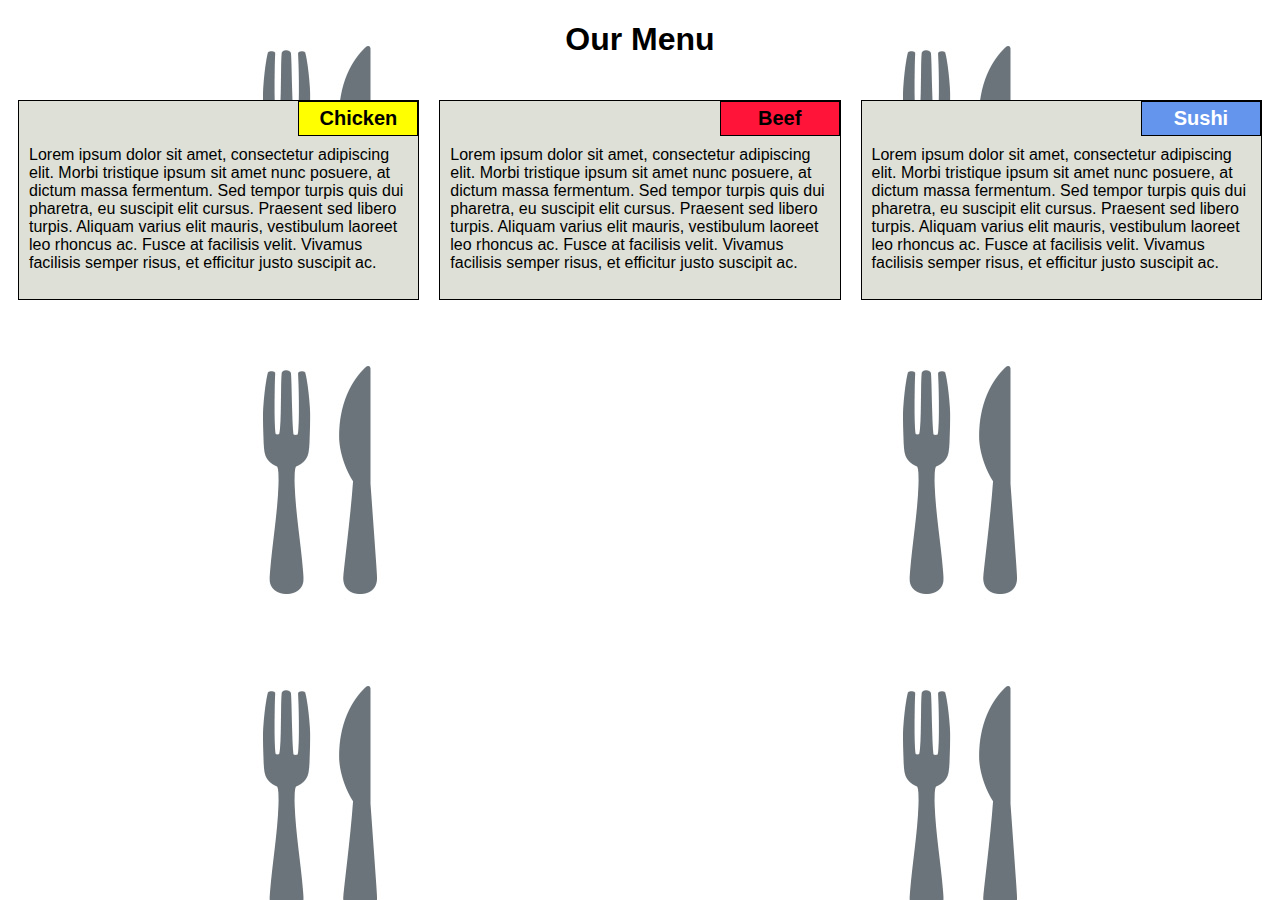
<file: module2sol/index.html>
<!DOCTYPE html>
<html>
<head>
	<meta charset="utf-8">
	<meta name="viewport" content="width=device-width,initial-scale=1">
	<link rel="stylesheet" type="text/css" href="css/styles.css">

	<title>Module 2 Solution</title>
</head>
<body>
	<h1>Our Menu</h1>
	<div class="row">
	<div class="container col-lg-4 col-md-6 col-sm-12">
		<section>
		<div id="chicken">
			Chicken
		</div>
		<p>
			Lorem ipsum dolor sit amet, consectetur adipiscing elit. Morbi tristique ipsum sit amet nunc posuere, at dictum massa fermentum. Sed tempor turpis quis dui pharetra, eu suscipit elit cursus. Praesent sed libero turpis. Aliquam varius elit mauris, vestibulum laoreet leo rhoncus ac. Fusce at facilisis velit. Vivamus facilisis semper risus, et efficitur justo suscipit ac. 
		</p>
		</section>
	</div>
	<div class="container col-lg-4 col-md-6 col-sm-12">
		<section>
		<div id="beef">
			Beef
		</div>
		<p>
			Lorem ipsum dolor sit amet, consectetur adipiscing elit. Morbi tristique ipsum sit amet nunc posuere, at dictum massa fermentum. Sed tempor turpis quis dui pharetra, eu suscipit elit cursus. Praesent sed libero turpis. Aliquam varius elit mauris, vestibulum laoreet leo rhoncus ac. Fusce at facilisis velit. Vivamus facilisis semper risus, et efficitur justo suscipit ac. 
		</p>
		</section>
	</div>
	<div class="container col-lg-4 col-md-12 col-sm-12">
		<section>
		<div id="sushi">
			Sushi
		</div>
		<p>
			Lorem ipsum dolor sit amet, consectetur adipiscing elit. Morbi tristique ipsum sit amet nunc posuere, at dictum massa fermentum. Sed tempor turpis quis dui pharetra, eu suscipit elit cursus. Praesent sed libero turpis. Aliquam varius elit mauris, vestibulum laoreet leo rhoncus ac. Fusce at facilisis velit. Vivamus facilisis semper risus, et efficitur justo suscipit ac. 
		</p>
		</section>
	</div>
	</div>
</body>
</html>
</file>
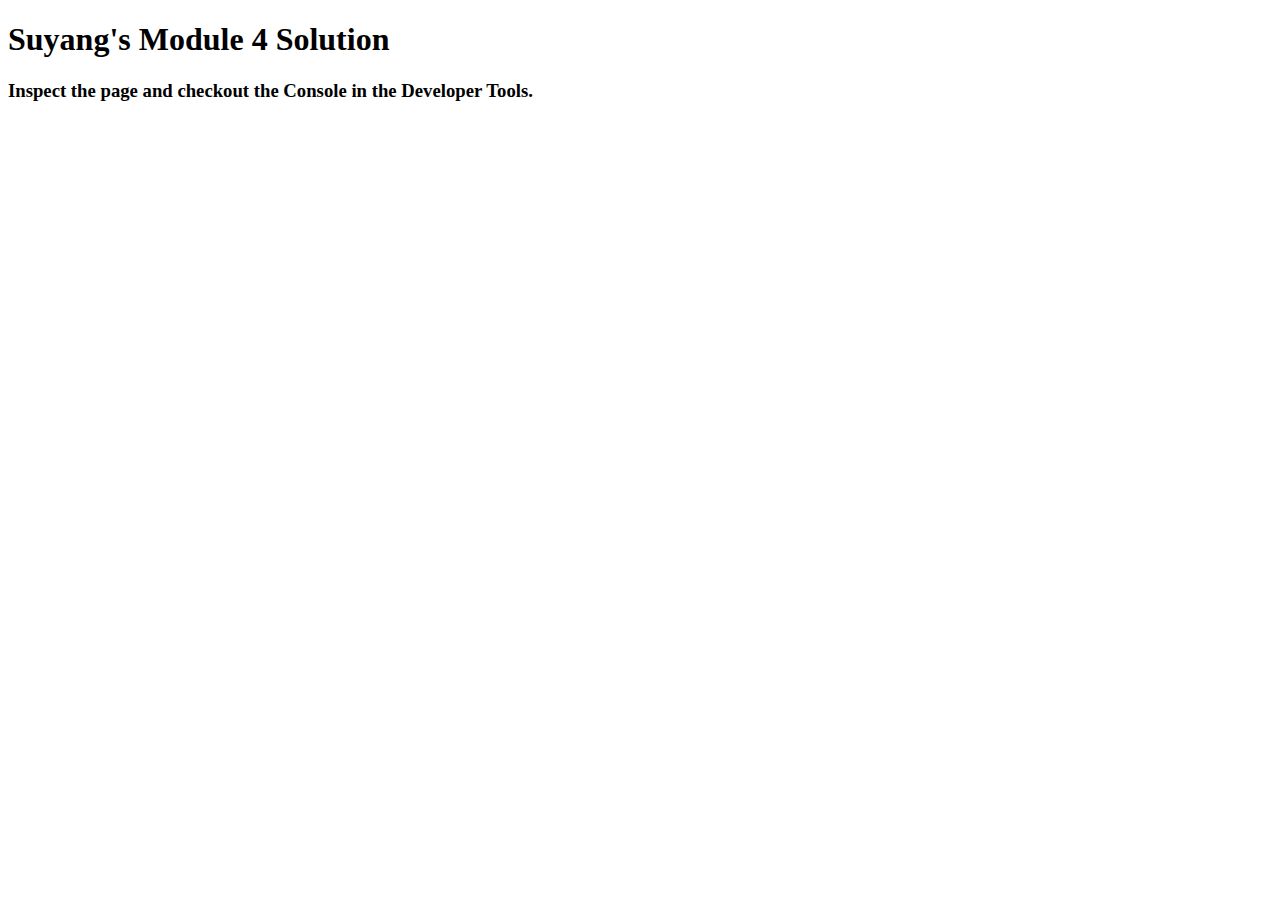
<file: module4sol/index.html>
<!DOCTYPE html>
<html>
<head>
  <meta charset="utf-8">
  <title>Module 4 Solution</title>
  <script>
    var names = []; // DO NOT REMOVE
  </script>
  <script src="SpeakHello.js"></script>
  <script src="SpeakGoodBye.js"></script>
  <script src="script.js"></script>
</head>
<body>
  <h1>Suyang's Module 4 Solution</h1>
  <h3>Inspect the page and checkout the Console in the Developer Tools.</h3>
</body>
</html>
</file>
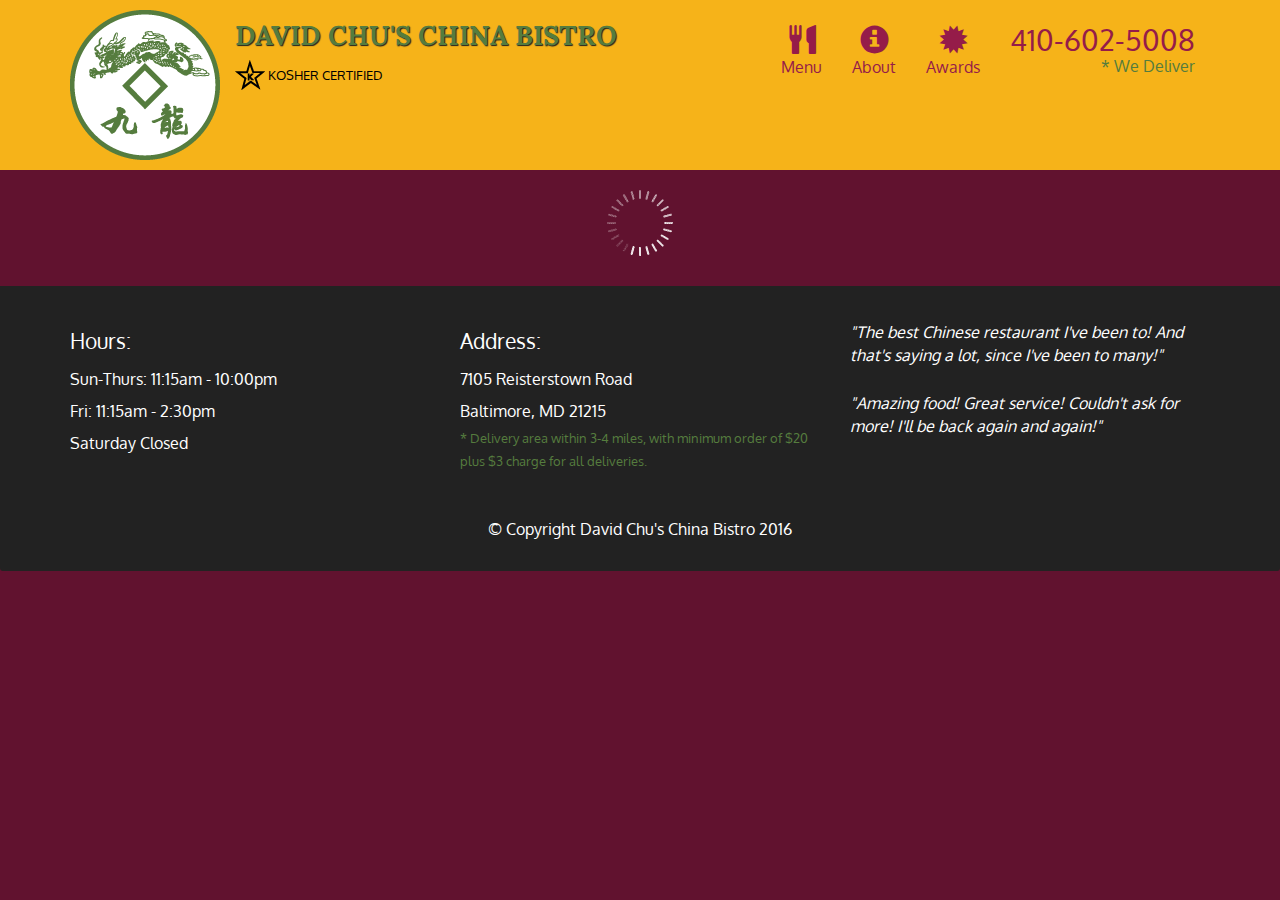
<file: module5sol/index.html>
<!doctype html>
<html lang="en">
  <head>
    <meta charset="utf-8">
    <meta http-equiv="X-UA-Compatible" content="IE=edge">
    <meta name="viewport" content="width=device-width, initial-scale=1">
    <title>David Chu's China Bistro</title>
    <link rel="stylesheet" href="css/bootstrap.min.css">
    <link rel="stylesheet" href="css/styles.css">
    <link href='https://fonts.googleapis.com/css?family=Oxygen:400,300,700' rel='stylesheet' type='text/css'>
    <link href='https://fonts.googleapis.com/css?family=Lora' rel='stylesheet' type='text/css'>
  </head>
<body>
  <header>
    <nav id="header-nav" class="navbar navbar-default">
      <div class="container">
        <div class="navbar-header">
          <a href="index.html" class="pull-left visible-md visible-lg">
            <div id="logo-img" alt="Logo image"></div>
          </a>

          <div class="navbar-brand">
            <a href="index.html"><h1>David Chu's China Bistro</h1></a>
            <p>
              <img src="images/star-k-logo.png" alt="Kosher certification">
              <span>Kosher Certified</span>
            </p>
          </div>

          <button id="navbarToggle" type="button" class="navbar-toggle collapsed" data-toggle="collapse" data-target="#collapsable-nav" aria-expanded="false">
            <span class="sr-only">Toggle navigation</span>
            <span class="icon-bar"></span>
            <span class="icon-bar"></span>
            <span class="icon-bar"></span>
          </button>
        </div>
        
        <div id="collapsable-nav" class="collapse navbar-collapse">
           <ul id="nav-list" class="nav navbar-nav navbar-right">
            <li id="navHomeButton" class="visible-xs active">
              <a href="index.html">
                <span class="glyphicon glyphicon-home"></span> Home</a>
            </li>
            <li id="navMenuButton">
              <a href="#" onclick="$dc.loadMenuCategories();">
                <span class="glyphicon glyphicon-cutlery"></span><br class="hidden-xs"> Menu</a>
            </li>
            <li>
              <a href="#">
                <span class="glyphicon glyphicon-info-sign"></span><br class="hidden-xs"> About</a>
            </li>
            <li>
              <a href="#">
                <span class="glyphicon glyphicon-certificate"></span><br class="hidden-xs"> Awards</a>
            </li>
            <li id="phone" class="hidden-xs">
              <a href="tel:410-602-5008">
                <span>410-602-5008</span></a><div>* We Deliver</div>
            </li>
          </ul><!-- #nav-list -->
        </div><!-- .collapse .navbar-collapse -->
      </div><!-- .container -->
    </nav><!-- #header-nav -->
  </header>

  <div id="call-btn" class="visible-xs">
    <a class="btn" href="tel:410-602-5008">
    <span class="glyphicon glyphicon-earphone"></span>
    410-602-5008
    </a>
  </div>
  <div id="xs-deliver" class="text-center visible-xs">* We Deliver</div>

  <div id="main-content" class="container"></div>

  <footer class="panel-footer">
    <div class="container">
      <div class="row">
        <section id="hours" class="col-sm-4">
          <span>Hours:</span><br>
          Sun-Thurs: 11:15am - 10:00pm<br>
          Fri: 11:15am - 2:30pm<br>
          Saturday Closed
          <hr class="visible-xs">
        </section>
        <section id="address" class="col-sm-4">
          <span>Address:</span><br>
          7105 Reisterstown Road<br>
          Baltimore, MD 21215
          <p>* Delivery area within 3-4 miles, with minimum order of $20 plus $3 charge for all deliveries.</p>
          <hr class="visible-xs">
        </section>
        <section id="testimonials" class="col-sm-4">
          <p>"The best Chinese restaurant I've been to! And that's saying a lot, since I've been to many!"</p>
          <p>"Amazing food! Great service! Couldn't ask for more! I'll be back again and again!"</p>
        </section>
      </div>
      <div class="text-center">&copy; Copyright David Chu's China Bistro 2016</div>
    </div>
  </footer>

  <!-- jQuery (Bootstrap JS plugins depend on it) -->
  <script src="js/jquery-2.1.4.min.js"></script>
  <script src="js/bootstrap.min.js"></script>
  <script src="js/ajax-utils.js"></script>
  <script src="js/script.js"></script>
</body>
</html>
</file>
<file: module2sol/css/styles.css>
/* Base Styles */

* {
	box-sizing: border-box;
}

h1 {
	font-family: Arial, fantasy;
	color: #000000;
	text-align: center;
}

body {
	background-image: url("background.jpg");
	background-color: #FEF5CA;
}

p {
	padding: 10px;
	margin: 0;
}

.container {
	border: none;
	margin-left: auto;
	margin-right: auto;
	margin-top: 10px;
	margin-bottom: 10px;
	padding: 10px;
}

section {
	border:	1px solid black;
	background-color: #dee0d7;
	width: 100%;
	height: 200px;
	font-family: Helvetica;
	color: black;
	position: relative;
	overflow: auto;
}

#chicken {
	border: 1px solid black;
	text-align: center;
	width: 30%;
	margin-left: 70%;
	font-family: Georgia,sans-serif;
	font-weight: bold;
	font-size: 125%;
	margin-bottom: 0;
	margin-top: 0;
	padding: 5px;
	background-color: #FFFF00;
}

#beef {
	border: 1px solid black;
	text-align: center;
	width: 30%;
	margin-left: 70%;
	font-family: Georgia,sans-serif;
	font-weight: bold;
	font-size: 125%;
	margin-bottom: 0;
	margin-top: 0;
	padding: 5px;
	background-color: #FF1439;
}

#sushi {
	border: 1px solid black;
	text-align: center;
	width: 30%;
	margin-left: 70%;
	font-family: Georgia,sans-serif;
	font-weight: bold;
	font-size: 125%;
	margin-bottom: 0;
	margin-top: 0;
	background-color: #6495ED;
	color: white;
	padding: 5px;
}

.row {
	width: 100%;
}

/* Desktop view */

@media (min-width: 992px) {
  .col-lg-1, .col-lg-2, .col-lg-3, .col-lg-4, .col-lg-5, .col-lg-6, .col-lg-7, .col-lg-8, .col-lg-9, .col-lg-10, .col-lg-11, .col-lg-12 {
    float: left;
  }

  .col-lg-1 {
    width: 8.33%;
  }
  .col-lg-2 {
    width: 16.66%;
  }
  .col-lg-3 {
    width: 25%;
  }
  .col-lg-4 {
    width: 33.33%;
  }
  .col-lg-5 {
    width: 41.66%;
  }
  .col-lg-6 {
    width: 50%;
  }
  .col-lg-7 {
    width: 58.33%;
  }
  .col-lg-8 {
    width: 66.66%;
  }
  .col-lg-9 {
    width: 74.99%;
  }
  .col-lg-10 {
    width: 83.33%;
  }
  .col-lg-11 {
    width: 91.66%;
  }
  .col-lg-12 {
    width: 100%;
  }

}

/* Tablet view */

@media (min-width: 768px) and (max-width: 991px) {
  .col-md-1, .col-md-2, .col-md-3, .col-md-4, .col-md-5, .col-md-6, .col-md-7, .col-md-8, .col-md-9, .col-md-10, .col-md-11, .col-md-12 {
    float: left;
  }

  .col-md-1 {
    width: 8.33%;
  }
  .col-md-2 {
    width: 16.66%;
  }
  .col-md-3 {
    width: 25%;
  }
  .col-md-4 {
    width: 33.33%;
  }
  .col-md-5 {
    width: 41.66%;
  }
  .col-md-6 {
    width: 50%;
  }
  .col-md-7 {
    width: 58.33%;
  }
  .col-md-8 {
    width: 66.66%;
  }
  .col-md-9 {
    width: 74.99%;
  }
  .col-md-10 {
    width: 83.33%;
  }
  .col-md-11 {
    width: 91.66%;
  }
  .col-md-12 {
    width: 100%;
  }
}

/* Mobile view */

@media (max-width: 768px) {
  .col-sm-1, .col-sm-2, .col-sm-3, .col-sm-4, .col-sm-5, .col-sm-6, .col-sm-7, .col-sm-8, .col-sm-9, .col-sm-10, .col-sm-11, .col-sm-12 {
 	float: left;
  }

  .col-sm-1 {
    width: 8.33%;
  }
  .col-sm-2 {
    width: 16.66%;
  }
  .col-sm-3 {
    width: 25%;
  }
  .col-sm-4 {
    width: 33.33%;
  }
  .col-sm-5 {
    width: 41.66%;
  }
  .col-sm-6 {
    width: 50%;
  }
  .col-sm-7 {
    width: 58.33%;
  }
  .col-sm-8 {
    width: 66.66%;
  }
  .col-sm-9 {
    width: 74.99%;
  }
  .col-sm-10 {
    width: 83.33%;
  }
  .col-sm-11 {
    width: 91.66%;
  }
  .col-sm-12 {
    width: 100%;
  }
}
</file>
<file: module5sol/css/styles.css>
body {
  font-size: 16px;
  color: #fff;
  background-color: #61122f;
  font-family: 'Oxygen', sans-serif;
}

/** HEADER **/
#header-nav {
  background-color: #f6b319;
  border-radius: 0;
  border: 0;
}

#logo-img {
  background: url('../images/restaurant-logo_large.png') no-repeat;
  width: 150px;
  height: 150px;
  margin: 10px 15px 10px 0;
}

.navbar-brand {
  padding-top: 25px;
}
.navbar-brand h1 { /* Restaurant name */
  font-family: 'Lora', serif;
  color: #557c3e;
  font-size: 1.5em;
  text-transform: uppercase;
  font-weight: bold;
  text-shadow: 1px 1px 1px #222;
  margin-top: 0;
  margin-bottom: 0;
  line-height: .75;
}
.navbar-brand a:hover, .navbar-brand a:focus {
  text-decoration: none;
}
.navbar-brand p { /* Kosher cert */
  color: #000;
  text-transform: uppercase;
  font-size: .7em;
  margin-top: 15px;
}
.navbar-brand p span { /* Star-K */
  vertical-align: middle;
}

#nav-list {
  margin-top: 10px;
}
#nav-list a {
  color: #951C49;
  text-align: center;
}
#nav-list a:hover {
  background: #E7E7E7;
}
#nav-list a span {
  font-size: 1.8em;
}

#phone {
  margin-top: 5px;
}
#phone a { /* Phone number */
  text-align: right;
  padding-bottom: 0;
}
#phone div { /* We Deliver */
  color: #557c3e;
  text-align: right;
  padding-right: 15px;
}

.navbar-header button.navbar-toggle, .navbar-header .icon-bar {
  border: 1px solid #61122f;
}
.navbar-header button.navbar-toggle {
  clear: both;
  margin-top: -30px;
}
/* END HEADER */

/* FOOTER */
.panel-footer {
  margin-top: 30px;
  padding-top: 35px;
  padding-bottom: 30px;
  background-color: #222;
  border-top: 0;
}
.panel-footer div.row {
  margin-bottom: 35px;
}
#hours, #address {
  line-height: 2;
}
#hours > span, #address > span {
  font-size: 1.3em;
}
#address p {
  color: #557c3e;
  font-size: .8em;
  line-height: 1.8;
}
#testimonials {
  font-style: italic;
}
#testimonials p:nth-child(2) {
  margin-top: 25px;
}
/* END FOOTER */



/* HOME PAGE */
.container .jumbotron {
  box-shadow: 0 0 50px #3F0C1F;
  border: 2px solid #3F0C1F;
}

#menu-tile, #specials-tile, #map-tile {
  height: 250px;
  width: 100%;
  margin-bottom: 15px;
  position: relative;
  border: 2px solid #3F0C1F;
  overflow: hidden;
}
#menu-tile:hover, #specials-tile:hover, #map-tile:hover {
  box-shadow: 0 1px 5px 1px #cccccc;
}
#menu-tile {
  background: url('../images/menu-tile.jpg') no-repeat;
  background-position: center;
}
#specials-tile {
  background: url('../images/specials-tile.jpg') no-repeat;
  background-position: center;
}
#menu-tile span, #specials-tile span, #map-tile span {
  position: absolute;
  bottom: 0;
  right: 0;
  width: 100%;
  text-align: center;
  font-size: 1.6em;
  text-transform: uppercase;
  background-color: #000;
  color: #fff;
  opacity: .8;
}
/* END HOME PAGE */

/* MENU CATEGORIES PAGE */
.category-tile { 
  position: relative;
  border: 2px solid #3F0C1F;
  overflow: hidden;
  width: 200px;
  height: 200px;
  margin: 0 auto 15px;
}
.category-tile span {
  position: absolute;
  bottom: 0;
  right: 0;
  width: 100%;
  text-align: center;
  font-size: 1.2em;
  text-transform: uppercase;
  background-color: #000;
  color: #fff;
  opacity: .8;
}
.category-tile:hover {
  box-shadow: 0 1px 5px 1px #cccccc;
}

#menu-categories-title + div {
  margin-bottom: 50px;
}
/* END MENU CATEGORIES PAGE */

/* SINGLE CATEGORY PAGE */
.menu-item-tile {
  margin-bottom: 25px;
}
.menu-item-tile hr {
  width: 80%;
}
.menu-item-tile .menu-item-price {
  font-size: 1.1em;
  text-align: right;
  margin-top: -15px;
  margin-right: -15px;
}
.menu-item-tile .menu-item-price span {
  font-size: .6em;
}
.menu-item-photo {
  position: relative;
  border: 2px solid #3F0C1F; 
  overflow: hidden;
  padding: 0;
  margin-right: -15px;
  margin-left: auto;
  margin-bottom: 20px;
  max-width: 250px;
}
.menu-item-photo div {
  position: absolute;
  bottom: 0;
  right: 0;
  width: 80px;
  background-color: #557c3e;
  text-align: center;
}
.menu-item-description {
  padding-right: 30px;
}
h3.menu-item-title {
  margin: 0 0 10px;
}
.menu-item-details {
  font-size: .9em;
  font-style: italic;
}
/* END SINGLE CATEGORY PAGE */


/********** Large devices only **********/
@media (min-width: 1200px) {
  .container .jumbotron {
    background: url('../images/jumbotron_1200.jpg') no-repeat;
    height: 675px;
  }
}

/********** Medium devices only **********/
@media (min-width: 992px) and (max-width: 1199px) {
  /* Header */
  #logo-img {
    background: url('../images/restaurant-logo_medium.png') no-repeat;
    width: 100px;
    height: 100px;
    margin: 5px 5px 5px 0;
  }
  /* End Header */

  /* Home Page */
  .container .jumbotron {
    background: url('../images/jumbotron_992.jpg') no-repeat;
    height: 558px;
  }
  /* End Home Page */
}

/********** Small devices only **********/
@media (min-width: 768px) and (max-width: 991px) {
  /* Home Page */
  .container .jumbotron {
    background: url('../images/jumbotron_768.jpg') no-repeat;
    height: 432px;
  }
  /* End Home Page */
}

/********** Extra small devices only **********/
@media (max-width: 767px) {
  /* Header */
  .navbar-brand {
    padding-top: 10px;
    height: 80px;
  }
  .navbar-brand h1 { /* Restaurant name */
    padding-top: 10px;
    font-size: 5vw; /* 1vw = 1% of viewport width */
  }
  .navbar-brand p { /* Kosher cert */
    font-size: .6em;
    margin-top: 12px;
  }
  .navbar-brand p img { /* Star-K */
    height: 20px;
  }

  #collapsable-nav a { /* Collapsed nav menu text */
    font-size: 1.2em;
  }
  #collapsable-nav a span { /* Collapsed nav menu glyph */
    font-size: 1em;
    margin-right: 5px;
  }

  #call-btn > a {
    font-size: 1.5em;
    display: block;
    margin: 0 20px;
    padding: 10px;
    border: 2px solid #fff;
    background-color: #f6b319;
    color: #951c49;
  }
  #xs-deliver {
    margin-top: 5px;
    font-size: .7em;
    letter-spacing: .1em;
    text-transform: uppercase;
  }
  /* End Header */

  /* Footer */
  .panel-footer section {
    margin-bottom: 30px;
    text-align: center;
  }
  .panel-footer section:nth-child(3) {
    margin-bottom: 0; /* margin already exists on the whole row */
  }
  .panel-footer section hr {
    width: 50%;
  }
  /* End Footer */

  /* Home Page */
  .container .jumbotron {
    margin-top: 30px;
    padding: 0;
  }
  #menu-tile, #specials-tile {
    width: 360px;
    margin: 0 auto 15px;
  }

  .menu-item-photo {
    margin-right: auto;
  }
  .menu-item-tile .menu-item-price {
    text-align: center;
  }
  .menu-item-description {
    text-align: center;;
  }
}


/********** Super extra small devices Only :-) (e.g., iPhone 4) **********/
@media (max-width: 479px) {
  /* Header */
  .navbar-brand h1 { /* Restaurant name */
    padding-top: 5px;
    font-size: 6vw;
  }
  /* End Header */
  
  /* Home page */
  #menu-tile, #specials-tile {
    width: 280px;
    margin: 0 auto 15px;
  }

  .col-xxs-12 {
    position: relative;
    min-height: 1px;
    padding-right: 15px;
    padding-left: 15px;
    float: left;
    width: 100%;
  }
}
</file>
